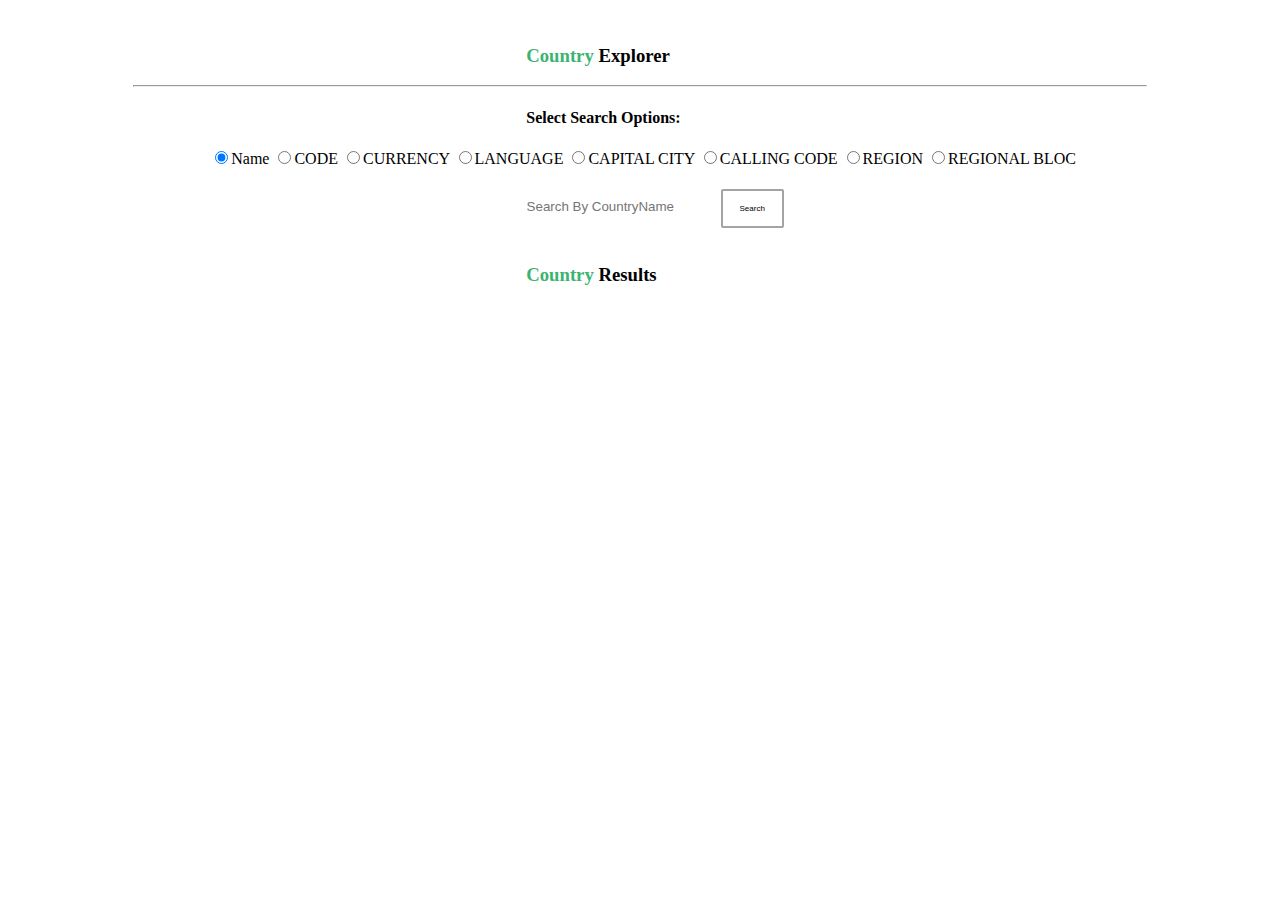
<file: index.html>
<!DOCTYPE html> 
<html lang="en">
<head>
    <meta charset="utf-8"/>
    <meta name="viewport" content="width=device-width, initial-scale=1.0">
    <title>Country Search</title>
    <link rel = "stylesheet" type = "text/css" href = "css/index.css">
    <script src = "js/index.js"></script>
</head>
<body>
    <div class = "container">
            <br>
            <h3 style="margin-left:41%;"><span style="color:#3CB371;">Country</span> Explorer</h3><hr>
            <h4 style="margin-left:41%;">Select Search Options:</h4>
        <span style="margin-left:16%;">
        <input type="radio" name="countrydetails" value="name" checked>Name
        <input type="radio" name="countrydetails" value="code">CODE
        <input type="radio" name="countrydetails" value="currency">CURRENCY
        <input type="radio" name="countrydetails" value="language">LANGUAGE
        <input type="radio" name="countrydetails" value="capitalcity">CAPITAL CITY
        <input type="radio" name="countrydetails" value="callingcode">CALLING CODE
        <input type="radio" name="countrydetails" value="region">REGION
        <input type="radio" name="countrydetails" value="regionbloc">REGIONAL BLOC
        </span><br><br>
            <div class = "search">
            <input id="search-bar" class = "search-bar" placeholder="Search By CountryName" type = "text"/>
            <button class="button button1" class = "search-button" onclick="countrysearch()">Search</button>
        </div><br>
        <h3 style="margin-left:41%;"><span style="color:#3CB371;">Country</span> Results</h3>
        <div id = "search-results" class = "search-results">
        </div>
        <p style="margin-left:41%;" id="error">No country Found!!</p>
    </div>
</body>
</html>
</file>
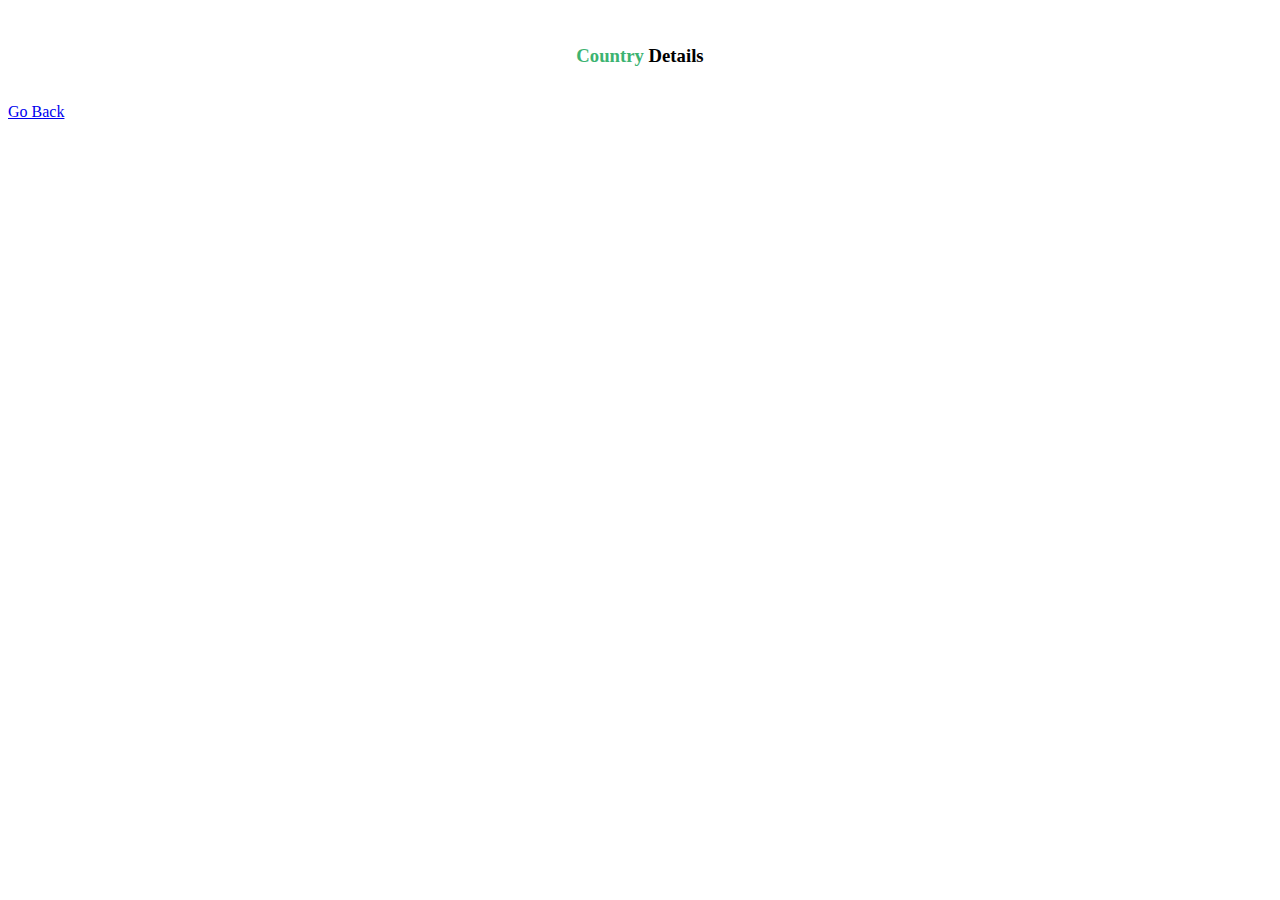
<file: countrydetails.html>
<!DOCTYPE html> 
<html lang="en">
<head>
    <meta charset="utf-8"/>
    <meta name="viewport" content="width=device-width, initial-scale=1.0">
    <title>Country Search</title>
    <link rel = "stylesheet" type = "text/css" href = "css/index.css">
    <script src = "js/countrydetails.js"></script>
</head>
<body>
    <div class = "container">
        <br>
        <h3 style="text-align: center;"><span style="color:#3CB371;">Country</span> Details</h3>
        <div id = "country-details" class = "country-details">
        </div>
        <br><a href="index.html">Go Back</a>
    </div>
</body>
</html>
</file>
<file: css/index.css>
.search-results
{
    display:flex;
    flex-wrap: wrap;
}
hr
{
width:80%;
}
.a
{
    max-width: 30%;
    width:30%;
    border-radius: 3px;
    padding: 5px;
    text-align: center;
    cursor: pointer;
}
.flagimage
{
    display:block;
    margin:auto;
    width:30%;
    height:30%;
}
.flagimage2
{
    display:block;
    margin:auto;
    width:10%;
    height:10%;
}
input#search-bar
{
margin-left:40%;
border-radius:2px;
padding:13px;
border:darkgray;
}
table {
    font-family: arial, sans-serif;
    border-collapse: collapse;
    width: 100%;
  }
  
  td, th {
    border: 1px solid #dddddd;
    text-align: left;
    padding: 8px;
  }
  
  tr:nth-child(even) {
    background-color: #dddddd;
  }
  .button {
    background-color: white; /* Green */
    border: none;
    color: black;
    padding: 1%;
    text-align: center;
    text-decoration: none;
    display: inline-block;
    font-size: 50%;
    cursor: pointer;
    border-radius: 2px;
    width:5%;
}
.button1 {
    color:black;
    background-color: white; 
    border: 2px solid #A4A4A4;
}
</file>
